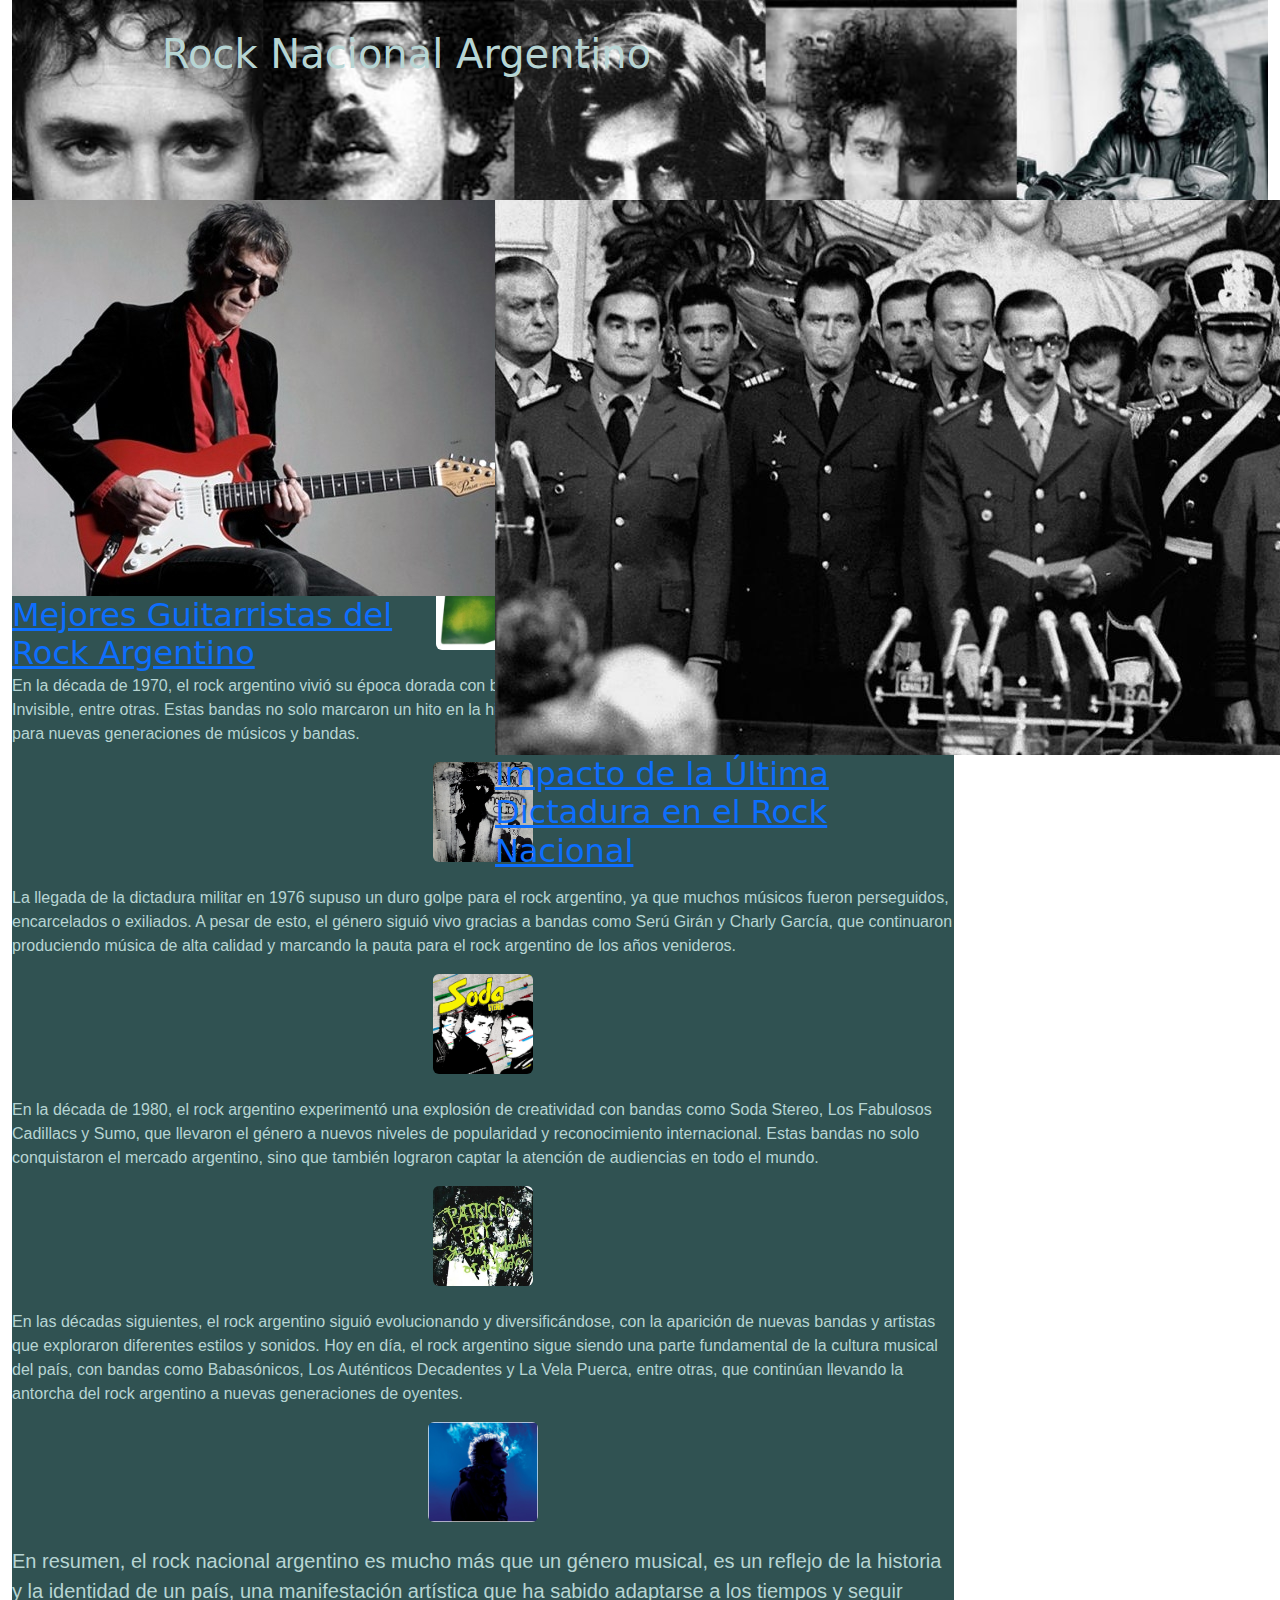
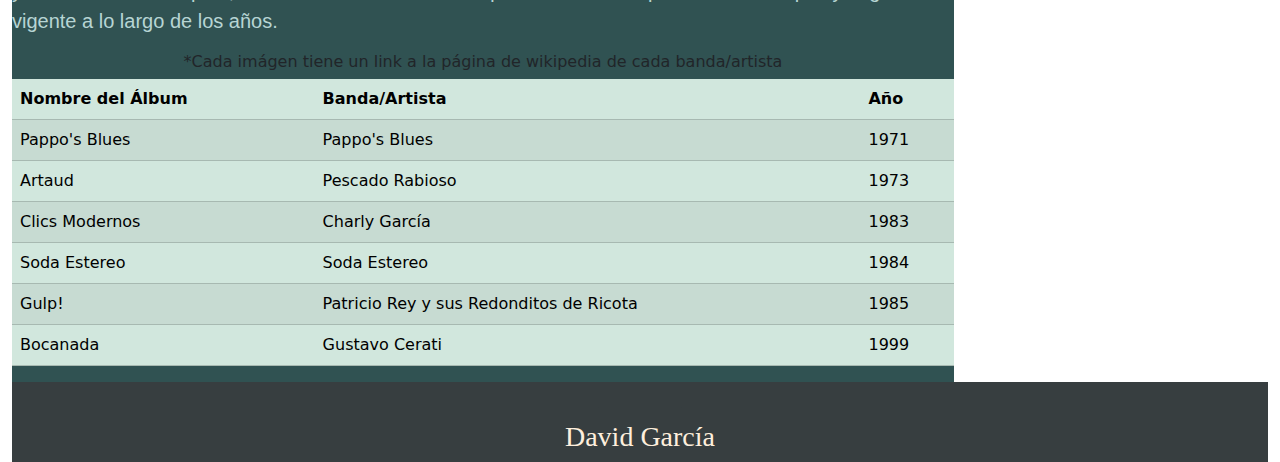
<file: index.html>
<!doctype html>
<html lang="en">
  <head>
    <meta charset="utf-8">
    <meta name="viewport" content="width=device-width, initial-scale=1">
    <title>Rock Nacional</title>
    <link href="https://cdn.jsdelivr.net/npm/bootstrap@5.3.3/dist/css/bootstrap.min.css" rel="stylesheet" integrity="sha384-QWTKZyjpPEjISv5WaRU9OFeRpok6YctnYmDr5pNlyT2bRjXh0JMhjY6hW+ALEwIH" crossorigin="anonymous">
    <link rel="stylesheet" href="Css/styles.css">
  </head>
    <body class="container-fluid">
        <header> <!--Este header contiene el título del sitio, así como una redirección a la página de inicio-->
            <h1 id="arriba"><a href="index.html">Rock Nacional Argentino</a></h1>
        </header>
        <main> <!--El main contiene información sobre el tópico de la página-->
            <p>El rock nacional argentino es un género musical que ha dejado una huella imborrable en la historia cultural del país y ha trascendido fronteras, ganando reconocimiento internacional. Surgido en la década de 1960, este movimiento musical ha evolucionado a lo largo de los años, adaptándose a diferentes estilos y tendencias, pero siempre manteniendo su esencia rebelde y contestataria.</p><a href="https://es.wikipedia.org/wiki/Pappo%27s_Blues"><img src="Assets/pappos_blues.jpg" class="rounded banda"></a><br>
            <p>Uno de los hitos más importantes en la historia del rock argentino fue el surgimiento de bandas como Los Gatos y Manal a mediados de la década de 1960. Estas bandas fueron pioneras en fusionar el rock con la música folklórica argentina, creando un sonido único que resonó en toda una generación.</p><a href="https://es.wikipedia.org/wiki/Pescado_Rabioso"><img src="Assets/pescado_rabioso.webp" class="rounded banda"></a><br>
            <p>En la década de 1970, el rock argentino vivió su época dorada con bandas como Sui Generis, Almendra, Pescado Rabioso y Invisible, entre otras. Estas bandas no solo marcaron un hito en la historia del rock argentino, sino que también abrieron el camino para nuevas generaciones de músicos y bandas.</p><a href="https://es.wikipedia.org/wiki/Charly_Garc%C3%ADa"><img src="Assets/charly_garcia.jpg" class="rounded banda"></a><br>
            <p>La llegada de la dictadura militar en 1976 supuso un duro golpe para el rock argentino, ya que muchos músicos fueron perseguidos, encarcelados o exiliados. A pesar de esto, el género siguió vivo gracias a bandas como Serú Girán y Charly García, que continuaron produciendo música de alta calidad y marcando la pauta para el rock argentino de los años venideros.</p><a href="https://es.wikipedia.org/wiki/Soda_Stereo"><img src="Assets/soda_stereo.jpg" class="rounded banda"></a><br>
            <p>En la década de 1980, el rock argentino experimentó una explosión de creatividad con bandas como Soda Stereo, Los Fabulosos Cadillacs y Sumo, que llevaron el género a nuevos niveles de popularidad y reconocimiento internacional. Estas bandas no solo conquistaron el mercado argentino, sino que también lograron captar la atención de audiencias en todo el mundo.</p><a href="https://es.wikipedia.org/wiki/Patricio_Rey_y_sus_Redonditos_de_Ricota"><img src="Assets/los_redondos.jpg" class="rounded banda"></a><br>
            <p>En las décadas siguientes, el rock argentino siguió evolucionando y diversificándose, con la aparición de nuevas bandas y artistas que exploraron diferentes estilos y sonidos. Hoy en día, el rock argentino sigue siendo una parte fundamental de la cultura musical del país, con bandas como Babasónicos, Los Auténticos Decadentes y La Vela Puerca, entre otras, que continúan llevando la antorcha del rock argentino a nuevas generaciones de oyentes.</p><a href="https://es.wikipedia.org/wiki/Gustavo_Cerati"><img src="Assets/bocanada.jpg" class="rounded banda"></a><br>
            <p class="lead">En resumen, el rock nacional argentino es mucho más que un género musical, es un reflejo de la historia y la identidad de un país, una manifestación artística que ha sabido adaptarse a los tiempos y seguir vigente a lo largo de los años.</p>
            <h6>*Cada imágen tiene un link a la página de wikipedia de cada banda/artista</h6>
            <table class="table table-success table-striped">
                <thead>
                  <tr>
                    <th scope="col">Nombre del Álbum</th>
                    <th scope="col">Banda/Artista</th>
                    <th scope="col">Año</th>
                  </tr>
                </thead>
                <tbody>
                  <tr>
                    <td>Pappo's Blues</td>
                    <td>Pappo's Blues</td>
                    <td>1971</td>
                  </tr>
                  <tr>
                    <td>Artaud</td>
                    <td>Pescado Rabioso</td>
                    <td>1973</td>
                  </tr>
                  <tr>
                    <td>Clics Modernos</td>
                    <td>Charly García</td>
                    <td>1983</td>
                  </tr>
                  <tr>
                    <td>Soda Estereo</td>
                    <td>Soda Estereo</td>
                    <td>1984</td>
                  </tr>
                  <tr>
                    <td>Gulp!</td>
                    <td>Patricio Rey y sus Redonditos de Ricota</td>
                    <td>1985</td>
                  </tr>
                  <tr>
                    <td>Bocanada</td>
                    <td>Gustavo Cerati</td>
                    <td>1999</td>
                  </tr>
                </tbody>
              </table>
        </main>
        <section class="row"> <!--En el section encontramos liks a otros artículos sobre el tema de la página. Este es el único elemento que solo está en la página inicial del sitio. La disposición de los articles es responsive.-->
            <article class="art1 col-md-6 col-xs-12">
                <img src="Assets/spinetta_guitarra.jpg">
                <h2><a href="Pages/pag2.html">Mejores Guitarristas del Rock Argentino</a></h2>
            </article>
            <article class="art2 col-md-6 col-xs-12">
                <img src="Assets/ultima_dictadura.jpg">
                <h2><a href="Pages/pag3.html">Impacto de la Última Dictadura en el Rock Nacional</a></h2>
            </article>
        </section>
        <footer> <!--El footer, finalmente, contiene un botón para volver al inicio de la página y el nombre del autor.-->
            <button type="button" class="btn btn-outline-danger-bg-subtle"><a href="#arriba">Volver arriba</a></button>
            <h3>David García</h3>
        </footer>
        <script src="https://cdn.jsdelivr.net/npm/bootstrap@5.3.3/dist/js/bootstrap.bundle.min.js" integrity="sha384-YvpcrYf0tY3lHB60NNkmXc5s9fDVZLESaAA55NDzOxhy9GkcIdslK1eN7N6jIeHz" crossorigin="anonymous"></script>
    </body>
</html>
</file>
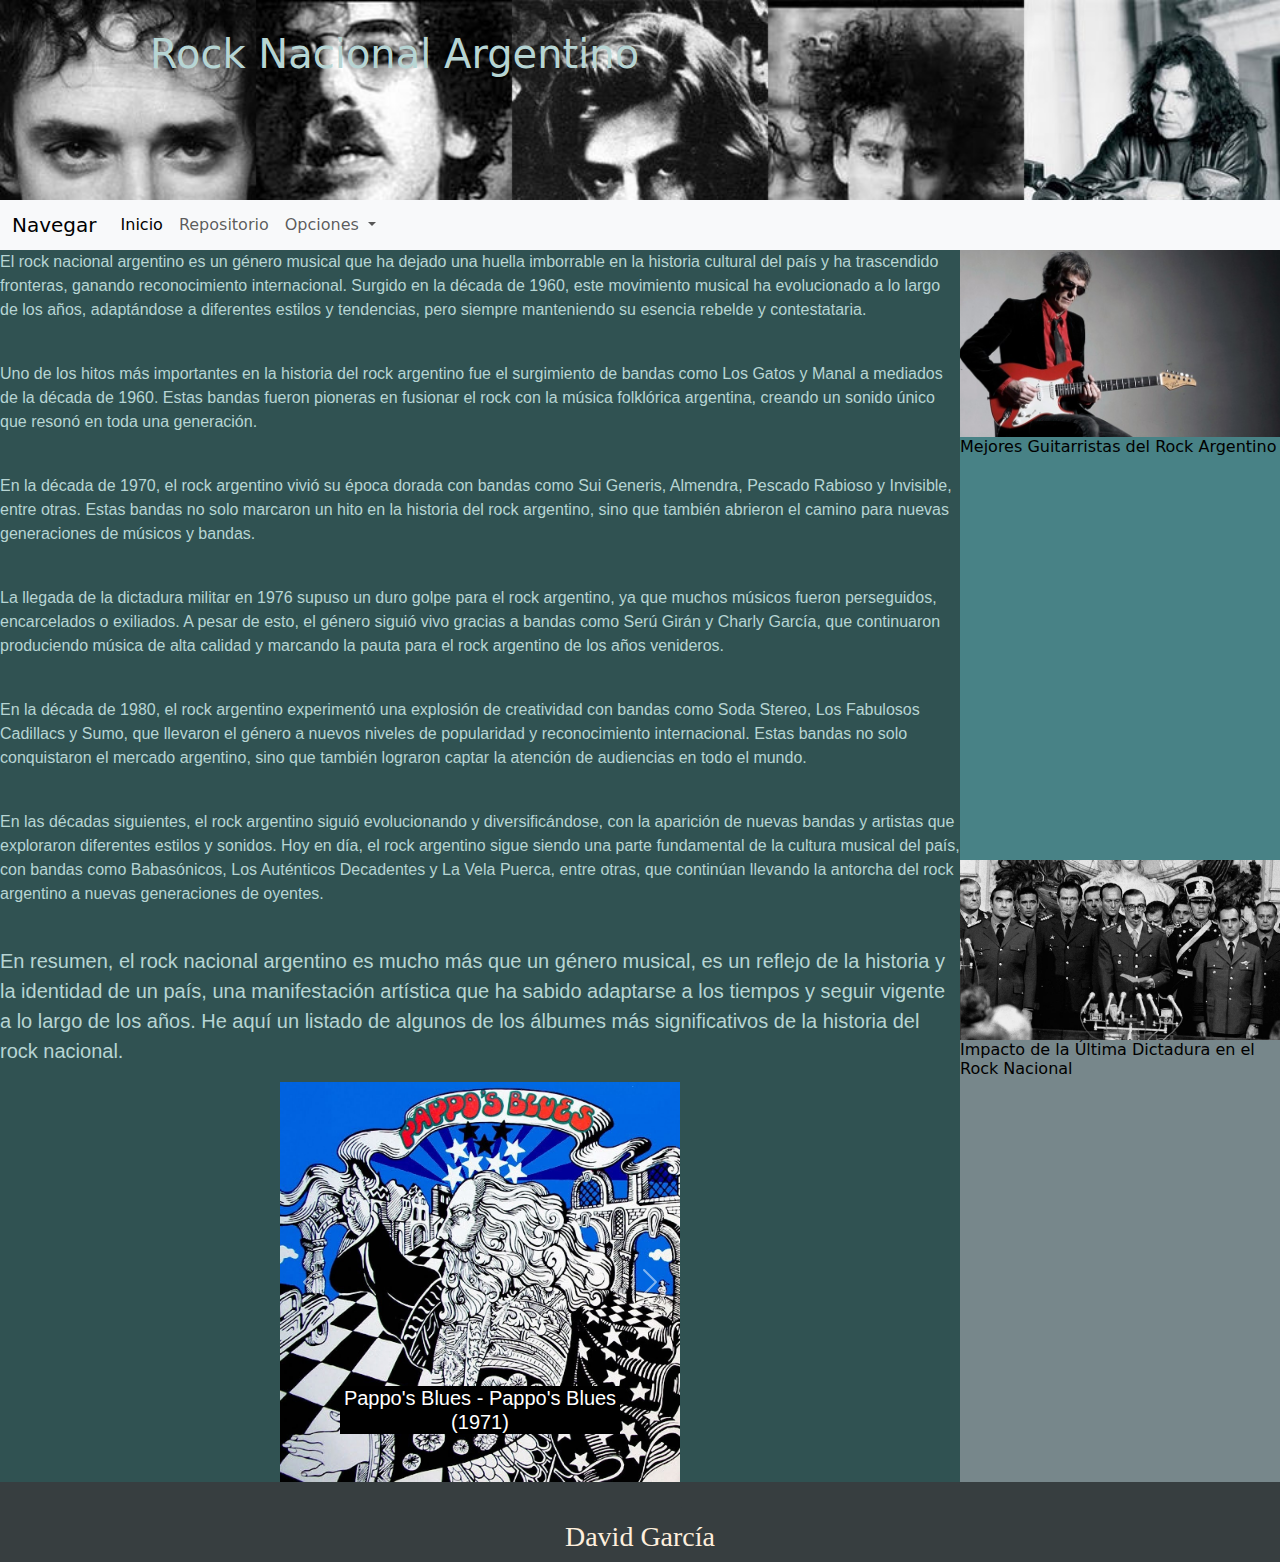
<file: ProyectoFinal_Garcia/index.html>
<!doctype html>
<html lang="en">
  <head>
    <meta charset="utf-8">
    <meta name="viewport" content="width=device-width, initial-scale=1">
    <title>Rock Nacional</title>
    <link href="https://cdn.jsdelivr.net/npm/bootstrap@5.3.3/dist/css/bootstrap.min.css" rel="stylesheet" integrity="sha384-QWTKZyjpPEjISv5WaRU9OFeRpok6YctnYmDr5pNlyT2bRjXh0JMhjY6hW+ALEwIH" crossorigin="anonymous">
    <link rel="stylesheet" href="Css/styles.css">

    <meta name="description" content="Página sobre el rock argentino.">
    <meta name="keyword" content="HTML,CSS,SASS,ROCK,ARGENTINO,ARGENTINA,GUITARRA,GUITARRISTA,ARTICULO,ALBUM,CANCION,DICTADURA">

    <meta property="og:type" content="website">
    <meta property="og:tytle" content="Rock Argentino">
    <meta property="og:description" content="Página sobre el rock argentino. Sus principales obras, artistas, y sus influencias.">
  </head>
    <body>
        <header> <!--Este header contiene el título del sitio, así como una redirección a la página de inicio-->
            <h1 id="arriba"><a href="index.html">Rock Nacional Argentino</a></h1>
        </header>
        <nav class="navbar navbar-expand-lg bg-body-tertiary">
          <div class="container-fluid">
            <a class="navbar-brand" href="#">Navegar</a>
            <button class="navbar-toggler" type="button" data-bs-toggle="collapse" data-bs-target="#navbarSupportedContent" aria-controls="navbarSupportedContent" aria-expanded="false" aria-label="Toggle navigation">
              <span class="navbar-toggler-icon"></span>
            </button>
            <div class="collapse navbar-collapse" id="navbarSupportedContent">
              <ul class="navbar-nav me-auto mb-2 mb-lg-0">
                <li class="nav-item">
                  <a class="nav-link active" aria-current="page" href="index.html">Inicio</a>
                </li>
                <li class="nav-item">
                  <a class="nav-link" href="https://github.com/DavidGarcia0/PreEntrega2-Garcia" target="_blank">Repositorio</a>
                </li>
                <li class="nav-item dropdown">
                  <a class="nav-link dropdown-toggle" href="#" role="button" data-bs-toggle="dropdown" aria-expanded="false">
                    Opciones
                  </a>
                  <ul class="dropdown-menu">
                    <li><a class="dropdown-item" href="Pages/pag2.html">Artículo 1</a></li>
                    <li><a class="nav-link disabled" aria-disabled="true" target="_blank">Información</a></li>
                    <li><hr class="dropdown-divider"></li>
                    <li><a class="dropdown-item" href="https://rock.com.ar/" target="_blank">Rock.com.ar</a></li>
                  </ul>
                </li>
              </ul>
            </div>
          </div>
        </nav>
         <!--El main contiene información sobre el tópico de la página-->
          <main>
            <p>El rock nacional argentino es un género musical que ha dejado una huella imborrable en la historia cultural del país y ha trascendido fronteras, ganando reconocimiento internacional. Surgido en la década de 1960, este movimiento musical ha evolucionado a lo largo de los años, adaptándose a diferentes estilos y tendencias, pero siempre manteniendo su esencia rebelde y contestataria.</p><br>
            <p>Uno de los hitos más importantes en la historia del rock argentino fue el surgimiento de bandas como Los Gatos y Manal a mediados de la década de 1960. Estas bandas fueron pioneras en fusionar el rock con la música folklórica argentina, creando un sonido único que resonó en toda una generación.</p><br>
            <p>En la década de 1970, el rock argentino vivió su época dorada con bandas como Sui Generis, Almendra, Pescado Rabioso y Invisible, entre otras. Estas bandas no solo marcaron un hito en la historia del rock argentino, sino que también abrieron el camino para nuevas generaciones de músicos y bandas.</p><br>
            <p>La llegada de la dictadura militar en 1976 supuso un duro golpe para el rock argentino, ya que muchos músicos fueron perseguidos, encarcelados o exiliados. A pesar de esto, el género siguió vivo gracias a bandas como Serú Girán y Charly García, que continuaron produciendo música de alta calidad y marcando la pauta para el rock argentino de los años venideros.</p><br>
            <p>En la década de 1980, el rock argentino experimentó una explosión de creatividad con bandas como Soda Stereo, Los Fabulosos Cadillacs y Sumo, que llevaron el género a nuevos niveles de popularidad y reconocimiento internacional. Estas bandas no solo conquistaron el mercado argentino, sino que también lograron captar la atención de audiencias en todo el mundo.</p><br>
            <p>En las décadas siguientes, el rock argentino siguió evolucionando y diversificándose, con la aparición de nuevas bandas y artistas que exploraron diferentes estilos y sonidos. Hoy en día, el rock argentino sigue siendo una parte fundamental de la cultura musical del país, con bandas como Babasónicos, Los Auténticos Decadentes y La Vela Puerca, entre otras, que continúan llevando la antorcha del rock argentino a nuevas generaciones de oyentes.</p><br>
            <p class="lead">En resumen, el rock nacional argentino es mucho más que un género musical, es un reflejo de la historia y la identidad de un país, una manifestación artística que ha sabido adaptarse a los tiempos y seguir vigente a lo largo de los años. He aquí un listado de algunos de los álbumes más significativos de la historia del rock nacional.</p>
            <!--Acá hay un carrusel con imágenes. No pude lograr que estas no se estiren cuando se hace la animación de transición.-->
            <div id="carouselExample" class="carousel slide">
              <div class="carousel-inner">
                <div class="carousel-item active">
                  <a href="https://es.wikipedia.org/wiki/Pappo%27s_Blues"><img src="Assets/pappos_blues.jpg" class="d-block w-100 banda-carrusel" alt="Pappo's Blues - Pappo's Blues (1971)"></a>
                  <div class="carousel-caption d-none d-md-block">
                    <h5 classs="rounded">Pappo's Blues - Pappo's Blues (1971)</h5>
                  </div>
                </div>
                <div class="carousel-item">
                  <a href="https://es.wikipedia.org/wiki/Pescado_Rabioso"><img src="Assets/pescado_rabioso.webp" class="d-block w-100 banda-carrusel" alt="Artaud - Pescado Rabioso (1973)"></a>
                  <div class="carousel-caption d-none d-md-block">
                    <h5 classs="rounded">Artaud - Pescado Rabioso (1973)</h5>
                  </div>
                </div>
                <div class="carousel-item">
                  <a href="https://es.wikipedia.org/wiki/Charly_Garc%C3%ADa"><img src="Assets/charly_garcia.jpg" class="d-block w-100 banda-carrusel" alt="Clics Modernos - Charly García (1983)"></a>
                  <div class="carousel-caption d-none d-md-block">
                    <h5 classs="rounded">Clics Modernos - Charly García (1983)</h5>
                  </div>
                </div>
                <div class="carousel-item">
                  <a href="https://es.wikipedia.org/wiki/Soda_Stereo"><img src="Assets/soda_stereo.jpg" class="d-block w-100 banda-carrusel" alt="Soda Estereo - Soda Estereo (1989)"></a>
                  <div class="carousel-caption d-none d-md-block">
                    <h5 classs="rounded">Soda Estereo - Soda Estereo (1989)</h5>
                  </div>
                </div>
                <div class="carousel-item">
                  <a href="https://es.wikipedia.org/wiki/Patricio_Rey_y_sus_Redonditos_de_Ricota"><img src="Assets/los_redondos.jpg" class="d-block w-100 banda-carrusel" alt="Gulp! - Patricio Rey y los Redonditos de Ricota (1984)"></a>
                  <div class="carousel-caption d-none d-md-block">
                    <h5 classs="rounded">Gulp! - Patricio Rey y los Redonditos de Ricota (1984)</h5>
                  </div>
                </div>
                <div class="carousel-item">
                  <a href="https://es.wikipedia.org/wiki/Gustavo_Cerati"><img src="Assets/bocanada.jpg" class="d-block w-100 banda-carrusel" alt="Bocanada - Gustavo Cerati (1999)"></a>
                  <div class="carousel-caption d-none d-md-block">
                    <h5 classs="rounded">Bocanada - Gustavo Cerati (1999)</h5>
                  </div>
                </div>
              </div>
              <button class="carousel-control-prev" type="button" data-bs-target="#carouselExample" data-bs-slide="prev">
                <span class="carousel-control-prev-icon" aria-hidden="true"></span>
                <span class="visually-hidden">Previous</span>
              </button>
              <button class="carousel-control-next" type="button" data-bs-target="#carouselExample" data-bs-slide="next">
                <span class="carousel-control-next-icon" aria-hidden="true"></span>
                <span class="visually-hidden">Next</span>
              </button>
            </div>
        </main>
 <!--En el aside encontramos liks a otros artículos sobre el tema de la página. Este es el único elemento que solo está en la página inicial del sitio. La disposición de los articles es responsive.-->
            <aside class="art1" id="art1">
                <img src="Assets/spinetta_guitarra.jpg">
                <h2><a href="Pages/pag2.html">Mejores Guitarristas del Rock Argentino</a></h2>
            </aside>
            <aside class="art2" id="art2">
                <img src="Assets/ultima_dictadura.jpg">
                <h2><a href="Pages/pag3.html">Impacto de la Última Dictadura en el Rock Nacional</a></h2>
            </aside>
        <footer> <!--El footer, finalmente, contiene un botón para volver al inicio de la página y el nombre del autor.-->
            <button type="button" class="btn btn-outline-danger-bg-subtle"><a href="#arriba">Volver arriba</a></button>
            <h3>David García</h3>
        </footer>
        <script src="https://cdn.jsdelivr.net/npm/bootstrap@5.3.3/dist/js/bootstrap.bundle.min.js" integrity="sha384-YvpcrYf0tY3lHB60NNkmXc5s9fDVZLESaAA55NDzOxhy9GkcIdslK1eN7N6jIeHz" crossorigin="anonymous"></script>
    </body>
</html>
</file>
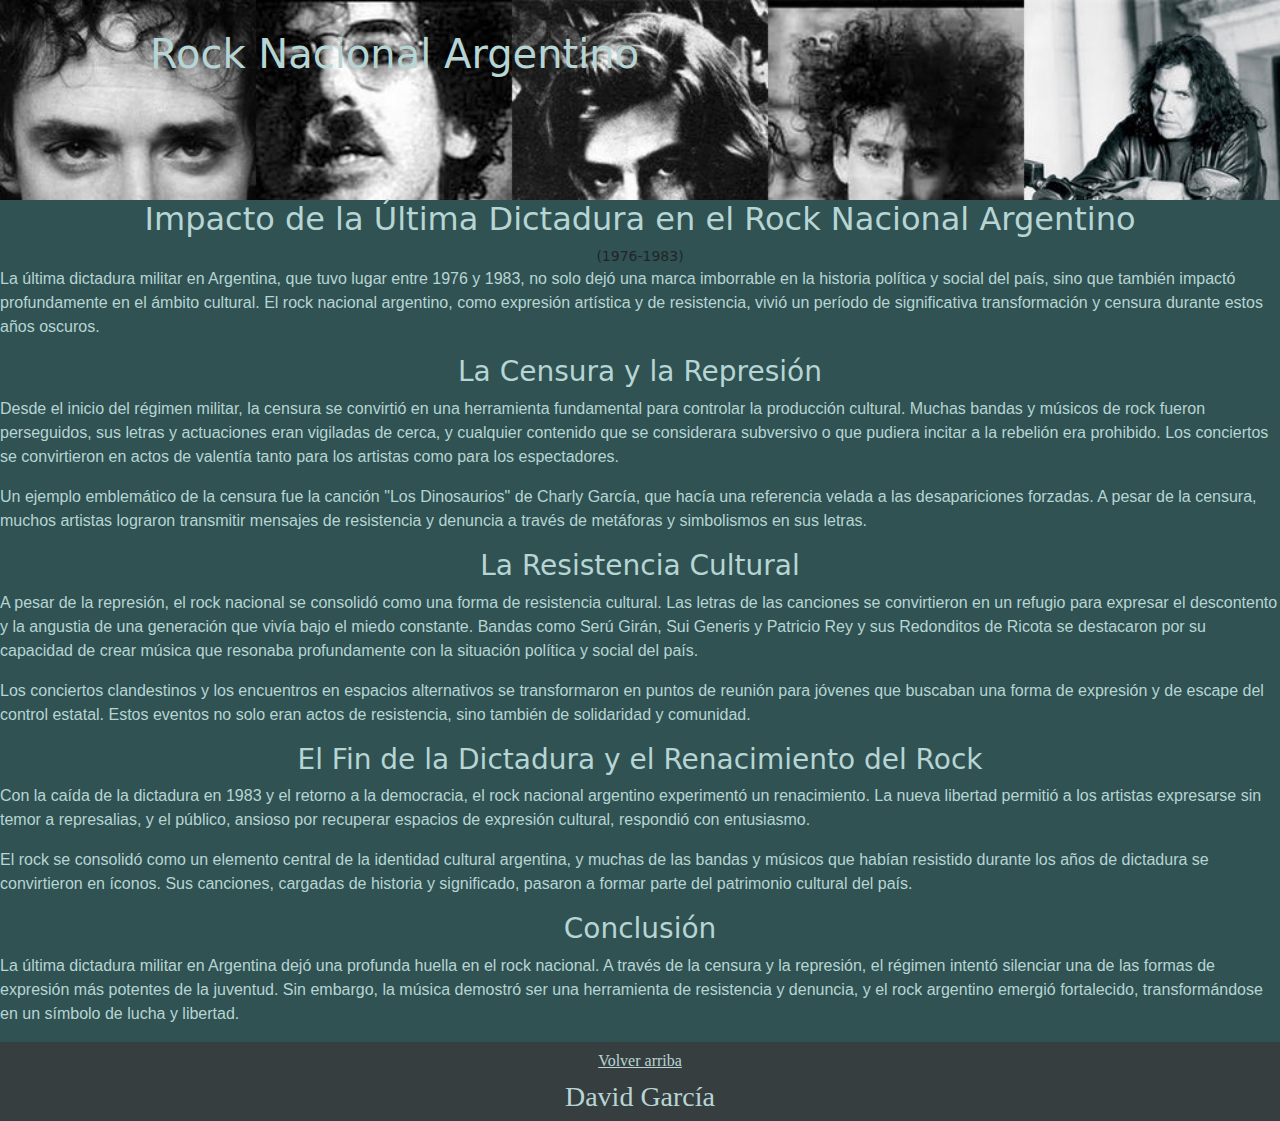
<file: Pages/pag3.html>
<!doctype html>
<html lang="en">
  <head>
    <meta charset="utf-8">
    <meta name="viewport" content="width=device-width, initial-scale=1">
    <title>Rock Nacional</title>
    <link href="https://cdn.jsdelivr.net/npm/bootstrap@5.3.3/dist/css/bootstrap.min.css" rel="stylesheet" integrity="sha384-QWTKZyjpPEjISv5WaRU9OFeRpok6YctnYmDr5pNlyT2bRjXh0JMhjY6hW+ALEwIH" crossorigin="anonymous">
    <link rel="stylesheet" href="../Css/styles_pages.css">
  </head>
    <body>
        <header>
            <h1 id="arriba"><a href="../index.html">Rock Nacional Argentino</a></h1>
        </header>
        <main>
            <h2>Impacto de la Última Dictadura en el Rock Nacional Argentino</h2><small>(1976-1983)</small>
            <p>La última dictadura militar en Argentina, que tuvo lugar entre 1976 y 1983, no solo dejó una marca imborrable en la historia política y social del país, sino que también impactó profundamente en el ámbito cultural. El rock nacional argentino, como expresión artística y de resistencia, vivió un período de significativa transformación y censura durante estos años oscuros.</p>
            <h3>La Censura y la Represión</h3><p>Desde el inicio del régimen militar, la censura se convirtió en una herramienta fundamental para controlar la producción cultural. Muchas bandas y músicos de rock fueron perseguidos, sus letras y actuaciones eran vigiladas de cerca, y cualquier contenido que se considerara subversivo o que pudiera incitar a la rebelión era prohibido. Los conciertos se convirtieron en actos de valentía tanto para los artistas como para los espectadores.</p>
            <p>Un ejemplo emblemático de la censura fue la canción "Los Dinosaurios" de Charly García, que hacía una referencia velada a las desapariciones forzadas. A pesar de la censura, muchos artistas lograron transmitir mensajes de resistencia y denuncia a través de metáforas y simbolismos en sus letras.</p>
            <h3>La Resistencia Cultural</h3>
            <p>A pesar de la represión, el rock nacional se consolidó como una forma de resistencia cultural. Las letras de las canciones se convirtieron en un refugio para expresar el descontento y la angustia de una generación que vivía bajo el miedo constante. Bandas como Serú Girán, Sui Generis y Patricio Rey y sus Redonditos de Ricota se destacaron por su capacidad de crear música que resonaba profundamente con la situación política y social del país.</p>
            <p>Los conciertos clandestinos y los encuentros en espacios alternativos se transformaron en puntos de reunión para jóvenes que buscaban una forma de expresión y de escape del control estatal. Estos eventos no solo eran actos de resistencia, sino también de solidaridad y comunidad.</p>
            <h3>El Fin de la Dictadura y el Renacimiento del Rock</h3>
            <p>Con la caída de la dictadura en 1983 y el retorno a la democracia, el rock nacional argentino experimentó un renacimiento. La nueva libertad permitió a los artistas expresarse sin temor a represalias, y el público, ansioso por recuperar espacios de expresión cultural, respondió con entusiasmo.</p>
            <p>El rock se consolidó como un elemento central de la identidad cultural argentina, y muchas de las bandas y músicos que habían resistido durante los años de dictadura se convirtieron en íconos. Sus canciones, cargadas de historia y significado, pasaron a formar parte del patrimonio cultural del país.</p>
            <h3>Conclusión</h3><p>La última dictadura militar en Argentina dejó una profunda huella en el rock nacional. A través de la censura y la represión, el régimen intentó silenciar una de las formas de expresión más potentes de la juventud. Sin embargo, la música demostró ser una herramienta de resistencia y denuncia, y el rock argentino emergió fortalecido, transformándose en un símbolo de lucha y libertad.</p></main>
            <footer>
              <button type="button" class="btn btn-outline-danger-bg-subtle"><a href="#arriba">Volver arriba</a></button>
                <h3>David García</h3>
            </footer>
            <script src="https://cdn.jsdelivr.net/npm/bootstrap@5.3.3/dist/js/bootstrap.bundle.min.js" integrity="sha384-YvpcrYf0tY3lHB60NNkmXc5s9fDVZLESaAA55NDzOxhy9GkcIdslK1eN7N6jIeHz" crossorigin="anonymous"></script>
    </body>
</html>
</file>
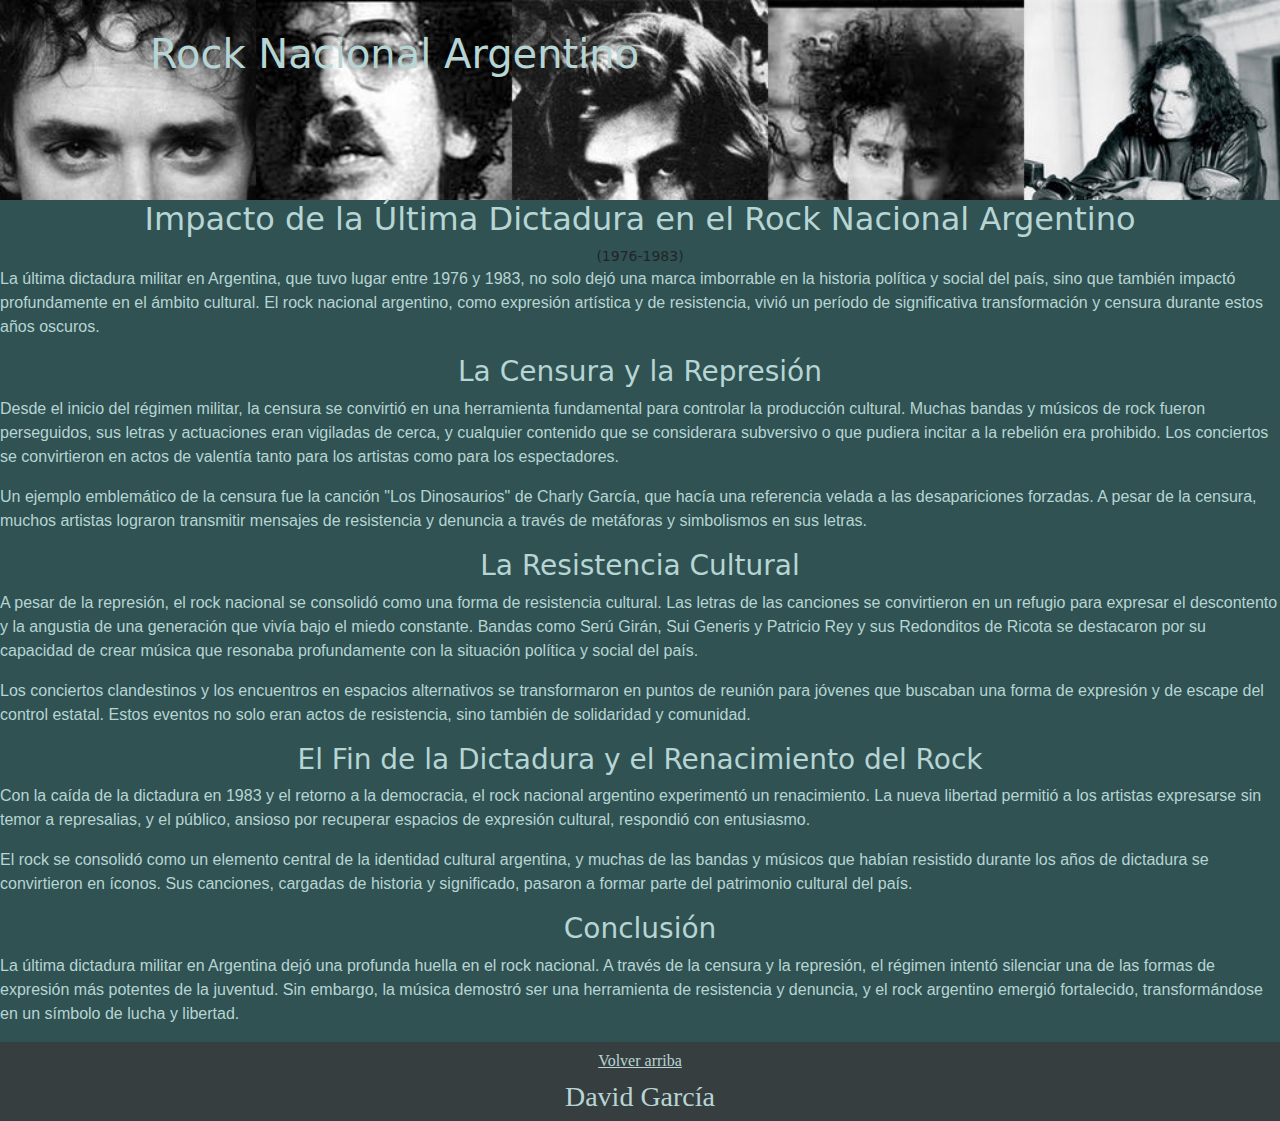
<file: ProyectoFinal_Garcia/Pages/pag3.html>
<!doctype html>
<html lang="en">
  <head>
    <meta charset="utf-8">
    <meta name="viewport" content="width=device-width, initial-scale=1">
    <title>Rock Nacional</title>
    <link href="https://cdn.jsdelivr.net/npm/bootstrap@5.3.3/dist/css/bootstrap.min.css" rel="stylesheet" integrity="sha384-QWTKZyjpPEjISv5WaRU9OFeRpok6YctnYmDr5pNlyT2bRjXh0JMhjY6hW+ALEwIH" crossorigin="anonymous">
    <link rel="stylesheet" href="../Css/styles_pages.css">

    <meta name="description" content="Página sobre el rock argentino.">
    <meta name="keyword" content="HTML,CSS,SASS,ROCK,ARGENTINO,ARGENTINA,GUITARRA,GUITARRISTA,ARTICULO,ALBUM,CANCION,DICTADURA">

    <meta property="og:type" content="website">
    <meta property="og:tytle" content="Rock Argentino">
    <meta property="og:description" content="Página sobre el rock argentino. Sus principales obras, artistas, y sus influencias.">
  </head>
    <body>
        <header>
            <h1 id="arriba"><a href="../index.html">Rock Nacional Argentino</a></h1>
        </header>
        <main>
            <h2>Impacto de la Última Dictadura en el Rock Nacional Argentino</h2><small>(1976-1983)</small>
            <p>La última dictadura militar en Argentina, que tuvo lugar entre 1976 y 1983, no solo dejó una marca imborrable en la historia política y social del país, sino que también impactó profundamente en el ámbito cultural. El rock nacional argentino, como expresión artística y de resistencia, vivió un período de significativa transformación y censura durante estos años oscuros.</p>
            <h3>La Censura y la Represión</h3><p>Desde el inicio del régimen militar, la censura se convirtió en una herramienta fundamental para controlar la producción cultural. Muchas bandas y músicos de rock fueron perseguidos, sus letras y actuaciones eran vigiladas de cerca, y cualquier contenido que se considerara subversivo o que pudiera incitar a la rebelión era prohibido. Los conciertos se convirtieron en actos de valentía tanto para los artistas como para los espectadores.</p>
            <p>Un ejemplo emblemático de la censura fue la canción "Los Dinosaurios" de Charly García, que hacía una referencia velada a las desapariciones forzadas. A pesar de la censura, muchos artistas lograron transmitir mensajes de resistencia y denuncia a través de metáforas y simbolismos en sus letras.</p>
            <h3>La Resistencia Cultural</h3>
            <p>A pesar de la represión, el rock nacional se consolidó como una forma de resistencia cultural. Las letras de las canciones se convirtieron en un refugio para expresar el descontento y la angustia de una generación que vivía bajo el miedo constante. Bandas como Serú Girán, Sui Generis y Patricio Rey y sus Redonditos de Ricota se destacaron por su capacidad de crear música que resonaba profundamente con la situación política y social del país.</p>
            <p>Los conciertos clandestinos y los encuentros en espacios alternativos se transformaron en puntos de reunión para jóvenes que buscaban una forma de expresión y de escape del control estatal. Estos eventos no solo eran actos de resistencia, sino también de solidaridad y comunidad.</p>
            <h3>El Fin de la Dictadura y el Renacimiento del Rock</h3>
            <p>Con la caída de la dictadura en 1983 y el retorno a la democracia, el rock nacional argentino experimentó un renacimiento. La nueva libertad permitió a los artistas expresarse sin temor a represalias, y el público, ansioso por recuperar espacios de expresión cultural, respondió con entusiasmo.</p>
            <p>El rock se consolidó como un elemento central de la identidad cultural argentina, y muchas de las bandas y músicos que habían resistido durante los años de dictadura se convirtieron en íconos. Sus canciones, cargadas de historia y significado, pasaron a formar parte del patrimonio cultural del país.</p>
            <h3>Conclusión</h3><p>La última dictadura militar en Argentina dejó una profunda huella en el rock nacional. A través de la censura y la represión, el régimen intentó silenciar una de las formas de expresión más potentes de la juventud. Sin embargo, la música demostró ser una herramienta de resistencia y denuncia, y el rock argentino emergió fortalecido, transformándose en un símbolo de lucha y libertad.</p></main>
            <footer>
              <button type="button" class="btn btn-outline-danger-bg-subtle"><a href="#arriba">Volver arriba</a></button>
                <h3>David García</h3>
            </footer>
            <script src="https://cdn.jsdelivr.net/npm/bootstrap@5.3.3/dist/js/bootstrap.bundle.min.js" integrity="sha384-YvpcrYf0tY3lHB60NNkmXc5s9fDVZLESaAA55NDzOxhy9GkcIdslK1eN7N6jIeHz" crossorigin="anonymous"></script>
    </body>
</html>
</file>
<file: Css/styles.css>
* {
  margin: 0;
  padding: 0;
}

body {
  width: 100%;
  display: grid;
  grid-template-areas: "header" "nav" "main" "art1" "art2" "footer";
  grid-template-rows: 200px 50px auto auto auto auto;
  grid-template-columns: 100%;
}

header {
  width: 100%;
  height: 200px;
  background-image: url(../Assets/rock_argentino_bandas.jpg);
  background-size: cover;
  background-repeat: no-repeat;
  grid-area: header;
}

h1 {
  text-align: left;
  padding-top: 30px;
  padding-left: 150px;
  color: #B7D5D4;
}
h1 a {
  color: #B7D5D4;
  text-decoration: none;
}

nav {
  grid-area: nav;
}

main {
  width: 100%;
  background-color: #305252;
  display: flex;
  flex-direction: column;
  justify-content: center;
  align-items: center;
  grid-area: main;
}

p {
  font-family: "Segoe UI", Tahoma, Geneva, Verdana, sans-serif;
  color: #B7D5D4;
}

.banda {
  width: auto;
  height: 100px;
}

.banda-carrusel {
  width: auto;
  height: 400px;
}

h5 {
  color: rgb(255, 255, 255);
  background-color: rgb(0, 0, 0);
  width: fit-content;
  font-size: 20px;
  font-family: Helvetica;
}

table {
  width: 350px;
}

section {
  max-width: auto;
  height: auto;
}

aside {
  width: 100%;
  height: 100%;
}
aside img {
  max-height: 80%;
  max-width: 100%;
  display: block;
}
aside h2 {
  font-size: 16px;
  color: #B7D5D4;
}
aside h2 a {
  color: black;
  text-decoration: none;
}

aside#art1 {
  background-color: #488286;
  grid-area: art1;
}

aside#art2 {
  background-color: #77878B;
  grid-area: art2;
}

footer {
  width: 100%;
  background-color: #373E40;
  text-align: center;
  color: #FEEFDD;
  font-family: "Times New Roman", Times, serif;
  bottom: 0;
  grid-area: footer;
}

footer a {
  color: #373E40;
}

@media (min-width: 768px) {
  body {
    grid-template-areas: "header header" "nav nav" "main art1" "main art2" "footer footer";
    grid-template-rows: 200px 50px auto auto auto;
    grid-template-columns: 75% 25%;
  }
}

/*# sourceMappingURL=styles.css.map */
</file>
<file: ProyectoFinal_Garcia/Css/styles.css>
* {
  margin: 0;
  padding: 0;
}

body {
  width: 100%;
  display: grid;
  grid-template-areas: "header" "nav" "main" "art1" "art2" "footer";
  grid-template-rows: 200px 50px auto auto auto auto;
  grid-template-columns: 100%;
}

header {
  width: 100%;
  height: 200px;
  background-image: url(../Assets/rock_argentino_bandas.jpg);
  background-size: cover;
  background-repeat: no-repeat;
  grid-area: header;
}

h1 {
  text-align: left;
  padding-top: 30px;
  padding-left: 150px;
  color: #B7D5D4;
}
h1 a {
  color: #B7D5D4;
  text-decoration: none;
}

nav {
  grid-area: nav;
}

main {
  width: 100%;
  background-color: #305252;
  display: flex;
  flex-direction: column;
  justify-content: center;
  align-items: center;
  grid-area: main;
}

p {
  font-family: "Segoe UI", Tahoma, Geneva, Verdana, sans-serif;
  color: #B7D5D4;
}

.banda {
  width: auto;
  height: 100px;
}

.banda-carrusel {
  width: auto;
  height: 400px;
}

h5 {
  color: rgb(255, 255, 255);
  background-color: rgb(0, 0, 0);
  width: fit-content;
  font-size: 20px;
  font-family: Helvetica;
}

table {
  width: 350px;
}

section {
  max-width: auto;
  height: auto;
}

aside {
  width: 100%;
  height: 100%;
}
aside img {
  max-height: 80%;
  max-width: 100%;
  display: block;
}
aside h2 {
  font-size: 16px;
  color: #B7D5D4;
}
aside h2 a {
  color: black;
  text-decoration: none;
}

aside#art1 {
  background-color: #488286;
  grid-area: art1;
}

aside#art2 {
  background-color: #77878B;
  grid-area: art2;
}

footer {
  width: 100%;
  background-color: #373E40;
  text-align: center;
  color: #FEEFDD;
  font-family: "Times New Roman", Times, serif;
  bottom: 0;
  grid-area: footer;
}

footer a {
  color: #373E40;
}

@media (min-width: 768px) {
  body {
    grid-template-areas: "header header" "nav nav" "main art1" "main art2" "footer footer";
    grid-template-rows: 200px 50px auto auto auto;
    grid-template-columns: 75% 25%;
  }
}

/*# sourceMappingURL=styles.css.map */
</file>
<file: Css/styles_pages.css>
* {
  margin: 0;
  padding: 0;
}

body {
  width: 100%;
  display: grid;
  grid-template-areas: "header" "main" "footer";
  grid-template-rows: 200px auto auto;
  grid-template-columns: 100%;
}

header {
  width: 100%;
  height: 200px;
  background-image: url(../Assets/rock_argentino_bandas.jpg);
  background-size: cover;
  background-repeat: no-repeat;
  grid-area: header;
}

h1 {
  text-align: left;
  padding-top: 30px;
  padding-left: 150px;
  color: #B7D5D4;
}

h1 a {
  color: #B7D5D4;
  text-decoration: none;
}

h2 a {
  color: black;
  text-decoration: none;
}

main {
  width: 100%;
  background-color: #305252;
  display: flex;
  flex-direction: column;
  justify-content: center;
  align-items: center;
  grid-area: main;
}

h3 {
  color: #B7D5D4;
}

h2 {
  color: #B7D5D4;
}

label {
  color: #B7D5D4;
}

p {
  font-family: "Segoe UI", Tahoma, Geneva, Verdana, sans-serif;
  color: #B7D5D4;
}

.banda {
  width: auto;
  height: 100px;
}

footer {
  width: 100%;
  background-color: #373E40;
  text-align: center;
  color: #B7D5D4;
  font-family: "Times New Roman", Times, serif;
  bottom: 0;
  grid-area: footer;
}

footer a {
  color: #B7D5D4;
}

/*# sourceMappingURL=styles_pages.css.map */
</file>
<file: ProyectoFinal_Garcia/Css/styles_pages.css>
* {
  margin: 0;
  padding: 0;
}

body {
  width: 100%;
  display: grid;
  grid-template-areas: "header" "main" "footer";
  grid-template-rows: 200px auto auto;
  grid-template-columns: 100%;
}

header {
  width: 100%;
  height: 200px;
  background-image: url(../Assets/rock_argentino_bandas.jpg);
  background-size: cover;
  background-repeat: no-repeat;
  grid-area: header;
}

h1 {
  text-align: left;
  padding-top: 30px;
  padding-left: 150px;
  color: #B7D5D4;
}

h1 a {
  color: #B7D5D4;
  text-decoration: none;
}

h2 a {
  color: black;
  text-decoration: none;
}

main {
  width: 100%;
  background-color: #305252;
  display: flex;
  flex-direction: column;
  justify-content: center;
  align-items: center;
  grid-area: main;
}

h3 {
  color: #B7D5D4;
}

h2 {
  color: #B7D5D4;
}

label {
  color: #B7D5D4;
}

p {
  font-family: "Segoe UI", Tahoma, Geneva, Verdana, sans-serif;
  color: #B7D5D4;
}

.banda {
  width: auto;
  height: 100px;
}

footer {
  width: 100%;
  background-color: #373E40;
  text-align: center;
  color: #B7D5D4;
  font-family: "Times New Roman", Times, serif;
  bottom: 0;
  grid-area: footer;
}

footer a {
  color: #B7D5D4;
}

/*# sourceMappingURL=styles_pages.css.map */
</file>
